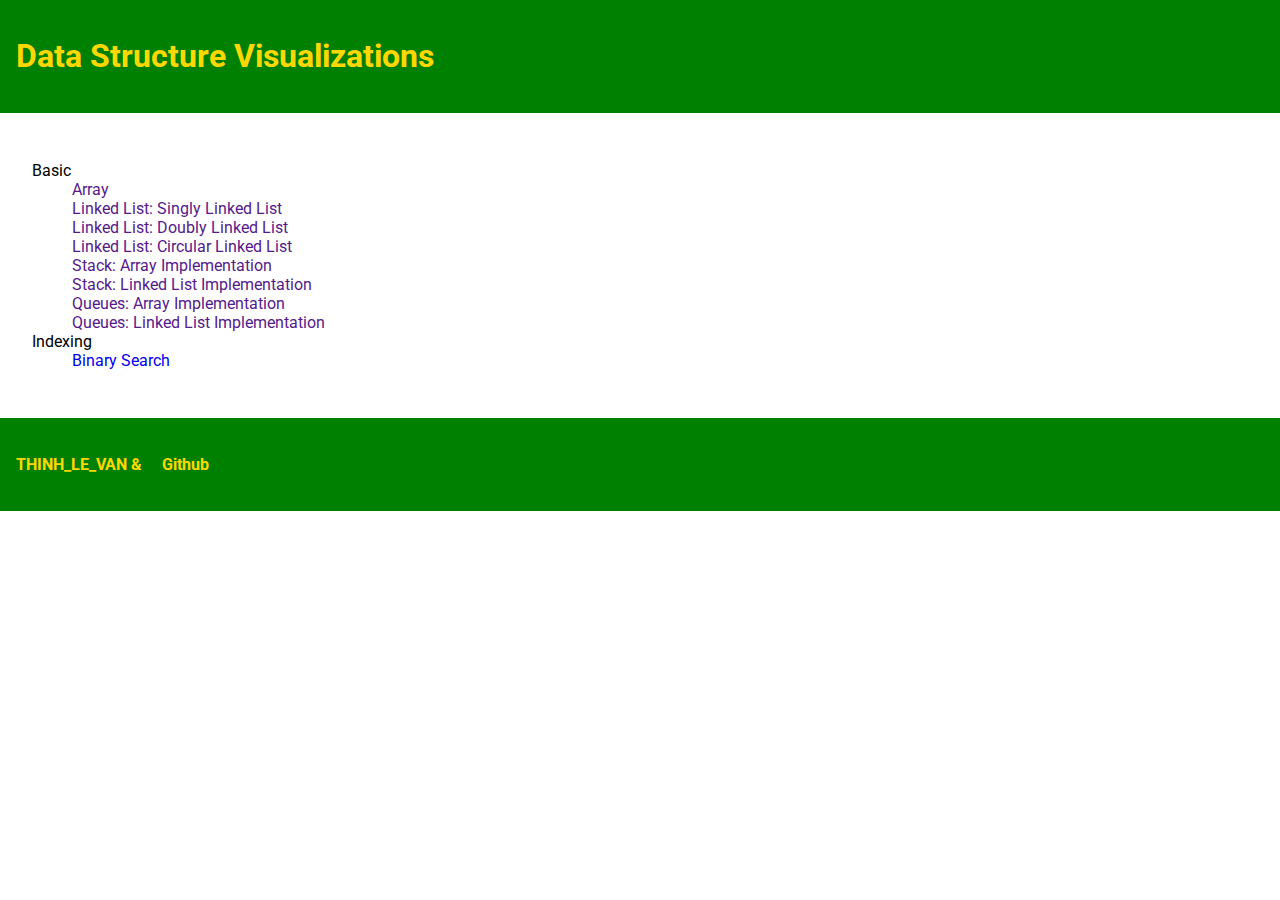
<file: index.html>
<!DOCTYPE html>
<html lang="en">
<head>
    <meta charset="UTF-8">
    <meta http-equiv="X-UA-Compatible" content="IE=edge">
    <meta name="viewport" content="width=device-width, initial-scale=1.0">
    <title>Algorithm-and-DataStructure-Practice</title>
    <link rel="icon" type="image/x-icon" href="https://avatars.githubusercontent.com/u/29856346?v=4">
    <link rel="stylesheet" href="style.css">
    <link href="https://fonts.googleapis.com/css2?family=Roboto:ital,wght@0,500;0,700;0,900;1,400;1,500;1,700&display=swap" rel="stylesheet">
</head>
<body>
    <div class="container">
        <div class="inner">
            <header class="header"><h1>Data Structure Visualizations</h1></header>
            <main class="main">
                <section class="section grid">
                    <!-- <div class="information_own_product">

                    </div> -->
                    <div class="information_product">
                        <dl class="information_list">
                            <dt>Basic</dt>
                            <dd class="information_item"><a href="" class="information_link">Array</a></dd>
                            <dd class="information_item"><a href="" class="information_link">Linked List: Singly Linked List</a></dd>
                            <dd class="information_item"><a href="" class="information_link">Linked List: Doubly Linked List</a></dd>
                            <dd class="information_item"><a href="" class="information_link">Linked List: Circular Linked List</a></dd>
                            <dd class="information_item"><a href="" class="information_link">Stack: Array Implementation</a></dd>
                            <dd class="information_item"><a href="" class="information_link">Stack: Linked List Implementation</a></dd>
                            <dd class="information_item"><a href="" class="information_link">Queues: Array Implementation</a></dd>
                            <dd class="information_item"><a href="" class="information_link">Queues: Linked List Implementation</a></dd>

                            <dt>Indexing</dt>
                            <dd class="information_item"><a href="./BinarySearch/binarySearch.html" class="information_link">Binary Search</a></dd>
                        </dl>
                    </div>
                </section>
            </main>
            <footer class="footer"><h4>THINH_LE_VAN & <a class="Github" href="https://github.com/asol25">Github</a></h4></footer>
        </div>
    </div>
</body>
</html>
</file>
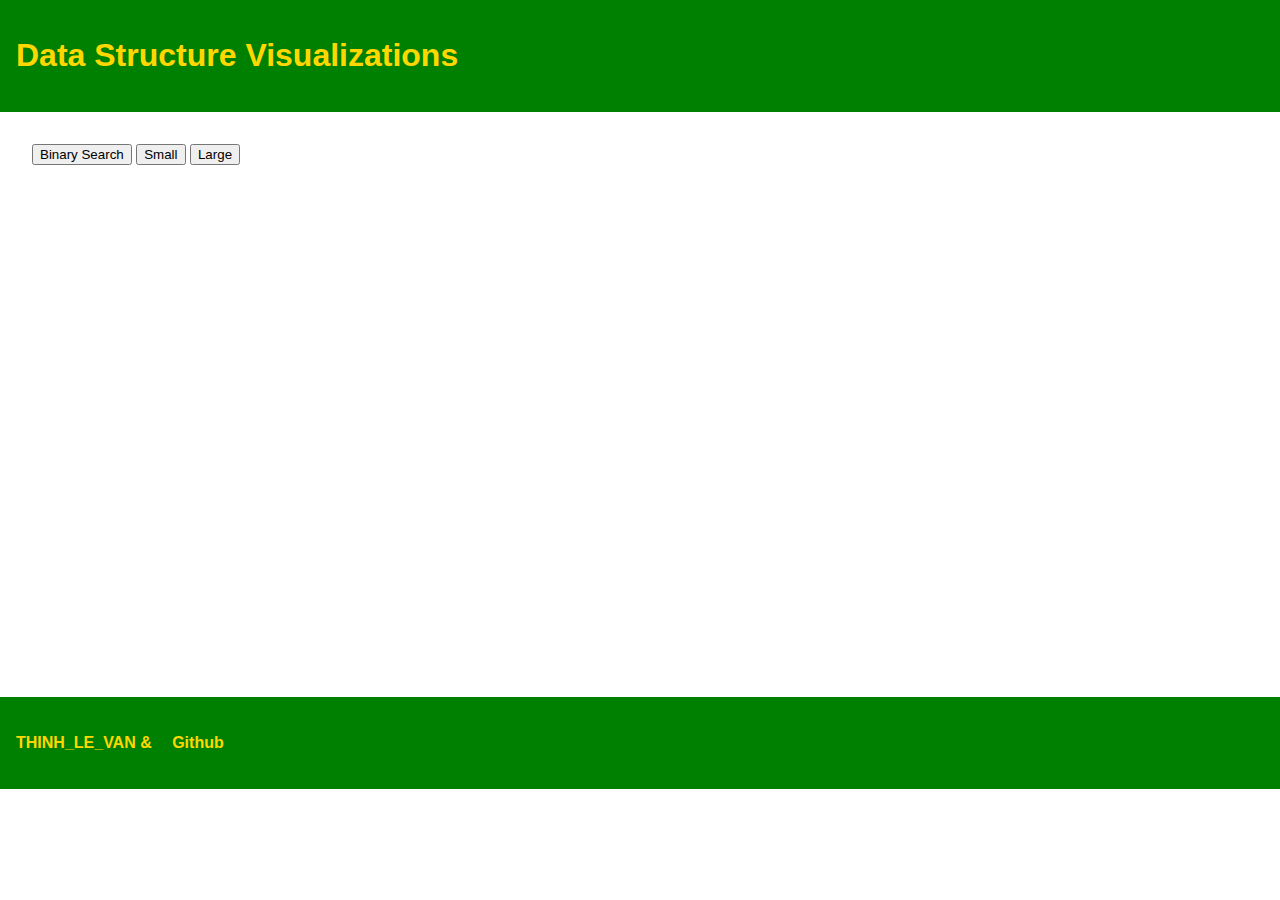
<file: BinarySearch/binarySearch.html>
<!DOCTYPE html>
<html lang="en">
<head>
    <meta charset="UTF-8">
    <meta http-equiv="X-UA-Compatible" content="IE=edge">
    <meta name="viewport" content="width=device-width, initial-scale=1.0">
    <title>Algorithm-and-DataStructure-Practice</title>
    <link rel="icon" type="image/x-icon" href="https://avatars.githubusercontent.com/u/29856346?v=4">
    <link rel="stylesheet" href="../style.css">
</head>
<body>
    <div class="container">
        <div class="inner">
            <header class="header"><h1>Data Structure Visualizations</h1></header>
            <main class="main">
                <section class="section grid">
                    <div class="section_button">
                        <button class="btn binarySearch">Binary Search</button>
                        <button class="btn small">Small</button>
                        <button class="btn large">Large</button>
                    </div>

                    <canvas class="canvas" width="1000" height="500" style="border:1px solid none;">
                        Your browser does not support the HTML canvas tag.
                    </canvas>
                </section>
            </main>
            <footer class="footer"><h4>THINH_LE_VAN & <a class="Github" href="https://github.com/asol25">Github</a></h4></footer>
        </div>
    </div>
    <script  src="./binarySearch.js"></script>
</body>
</html>
</file>
<file: style.css>
* {
    font-family: "Roboto", sans-serif;
    text-decoration: none;
}
html,
body,
div,
span,
applet,
object,
iframe,
p {
    margin: 0;
    padding: 0;
    border: 0;
}

.grid {
    display: grid;
}
.header,
.footer,
.Github {
    padding: 1em;
    background-color: green;
    color: gold;
}

.section {
    margin: 2em;
}

.canvas {
    display: flex;
    flex-wrap: wrap;
}
</file>
